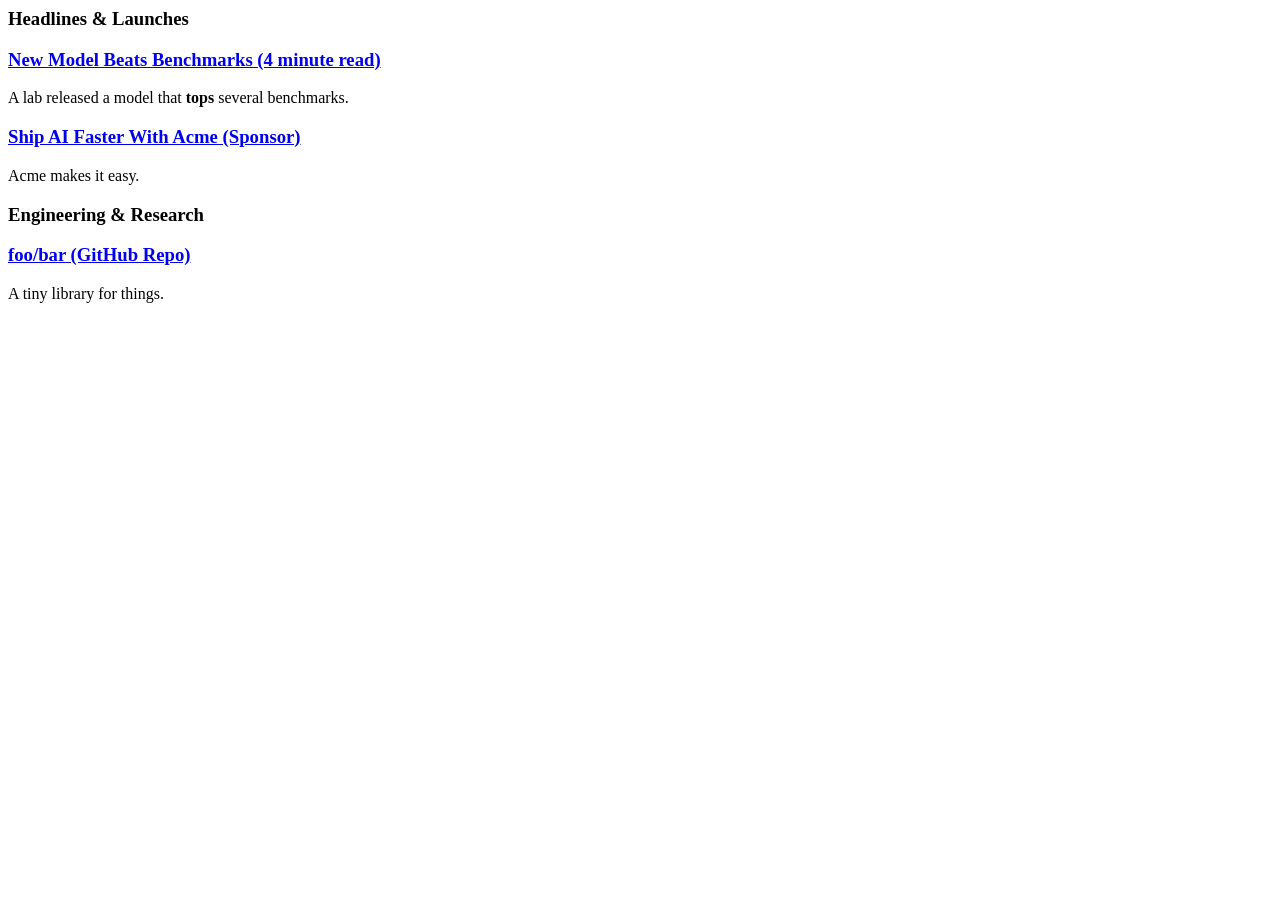
<file: tests/fixtures/ai-sample.html>
<html><body><main>
<section>
  <header><h3 class="text-center font-bold">Headlines &amp; Launches</h3></header>
  <article class="mt-3">
    <a class="font-bold" href="https://example.com/model-launch?utm_source=tldrai"><h3>New Model Beats Benchmarks (4 minute read)</h3></a>
    <div class="newsletter-html">A lab released a model that <b>tops</b> several benchmarks.</div>
  </article>
  <article class="mt-3">
    <a class="font-bold" href="https://sponsor.example.com/?a=1&amp;amp;utm_campaign=sponsor"><h3>Ship AI Faster With Acme (Sponsor)</h3></a>
    <div class="newsletter-html">Acme makes it easy.</div>
  </article>
</section>
<section>
  <header><h3 class="text-center font-bold">Engineering &amp; Research</h3></header>
  <article class="mt-3">
    <a class="font-bold" href="https://github.com/foo/bar"><h3>foo/bar (GitHub Repo)</h3></a>
    <div class="newsletter-html">A tiny library for things.</div>
  </article>
</section>
</main></body></html>
</file>
